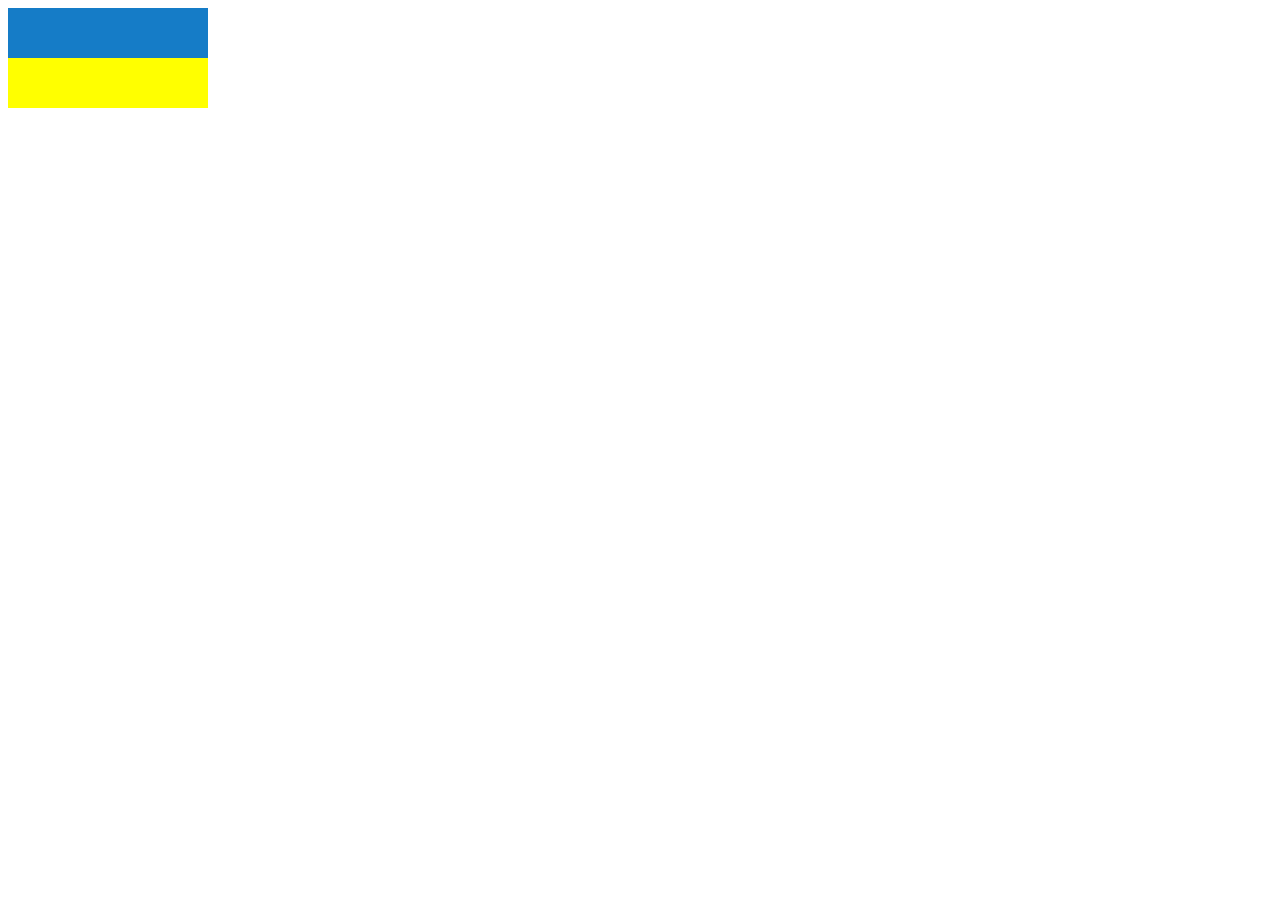
<file: linearGradient/index.html>
<!DOCTYPE html>
<html lang="en">
<head>
    <meta charset="UTF-8">
    <meta name="viewport" content="width=device-width, initial-scale=1.0">
    <title>Document</title>
    <link rel="stylesheet" href="style.css">
</head>
<body>
    <div class="flag-ua" id="ukraine"></div>
</body>
</html>
</file>
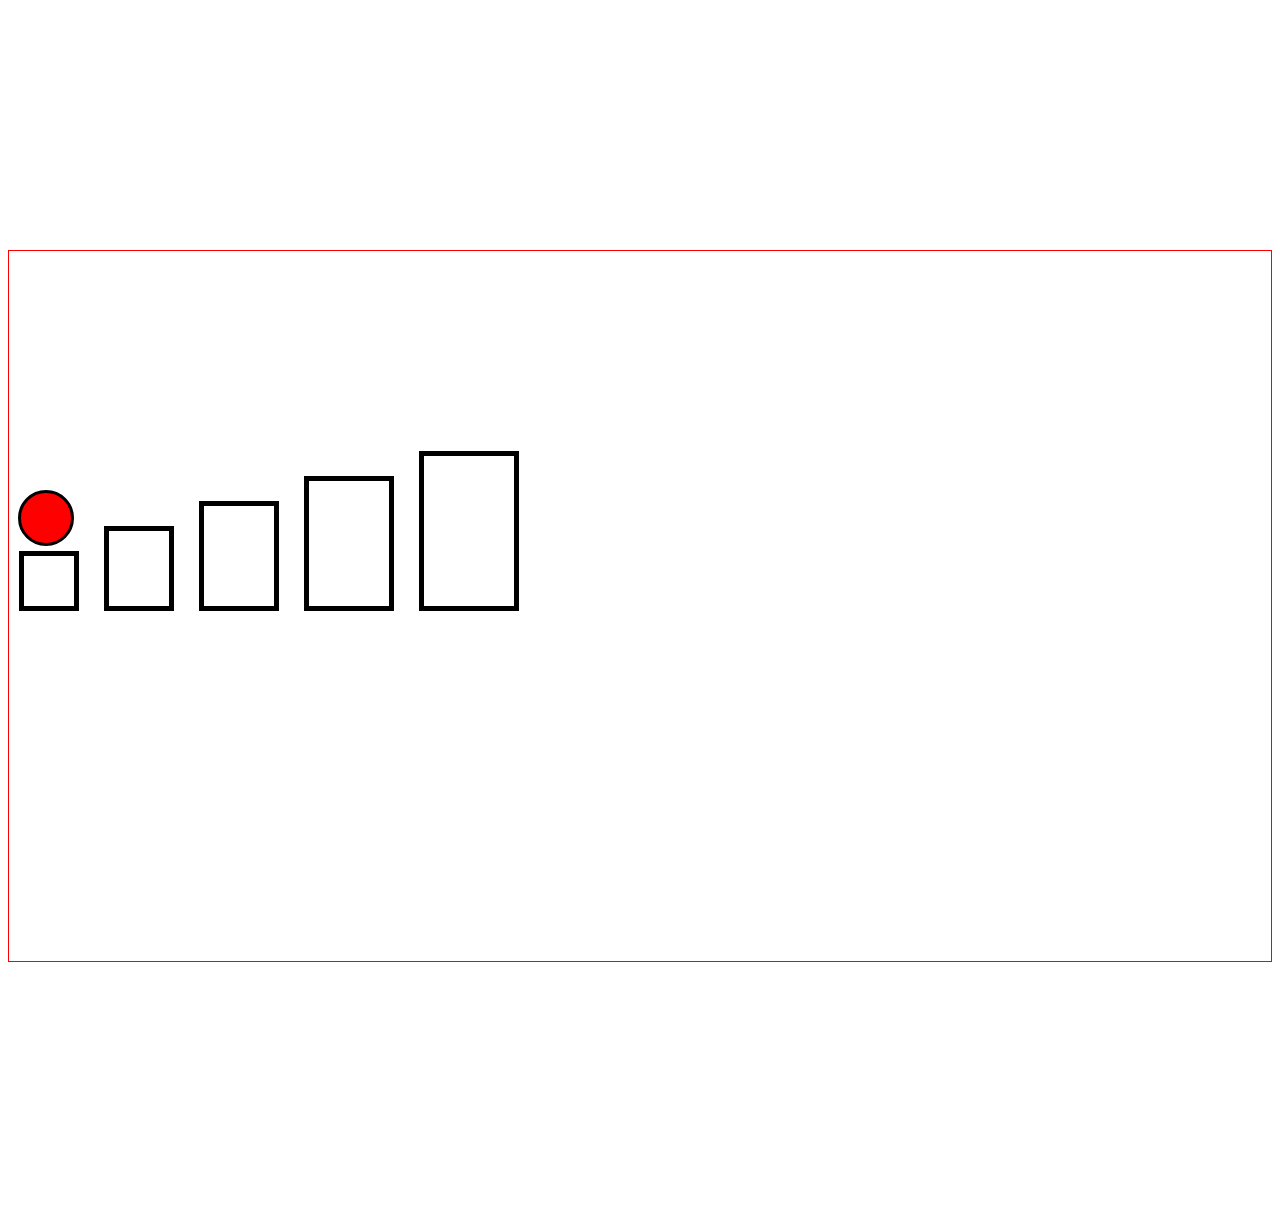
<file: tasks/ jumpBall/index.html>
<!DOCTYPE html>
<html lang="en">
  <head>
    <meta charset="UTF-8" />
    <meta name="viewport" content="width=device-width, initial-scale=1.0" />
    <title>Document</title>
    <link rel="stylesheet" href="style.css" />
  </head>
  <body>
    <div class="container">
      <div class="ball-wrapper">
        <div class="ball"></div>
      </div>
      <div class="container__step-1"></div>
      <div class="container__step-2"></div>
      <div class="container__step-3"></div>
      <div class="container__step-4"></div>
      <div class="container__step-5"></div>
    </div>
  </body>
</html>
</file>
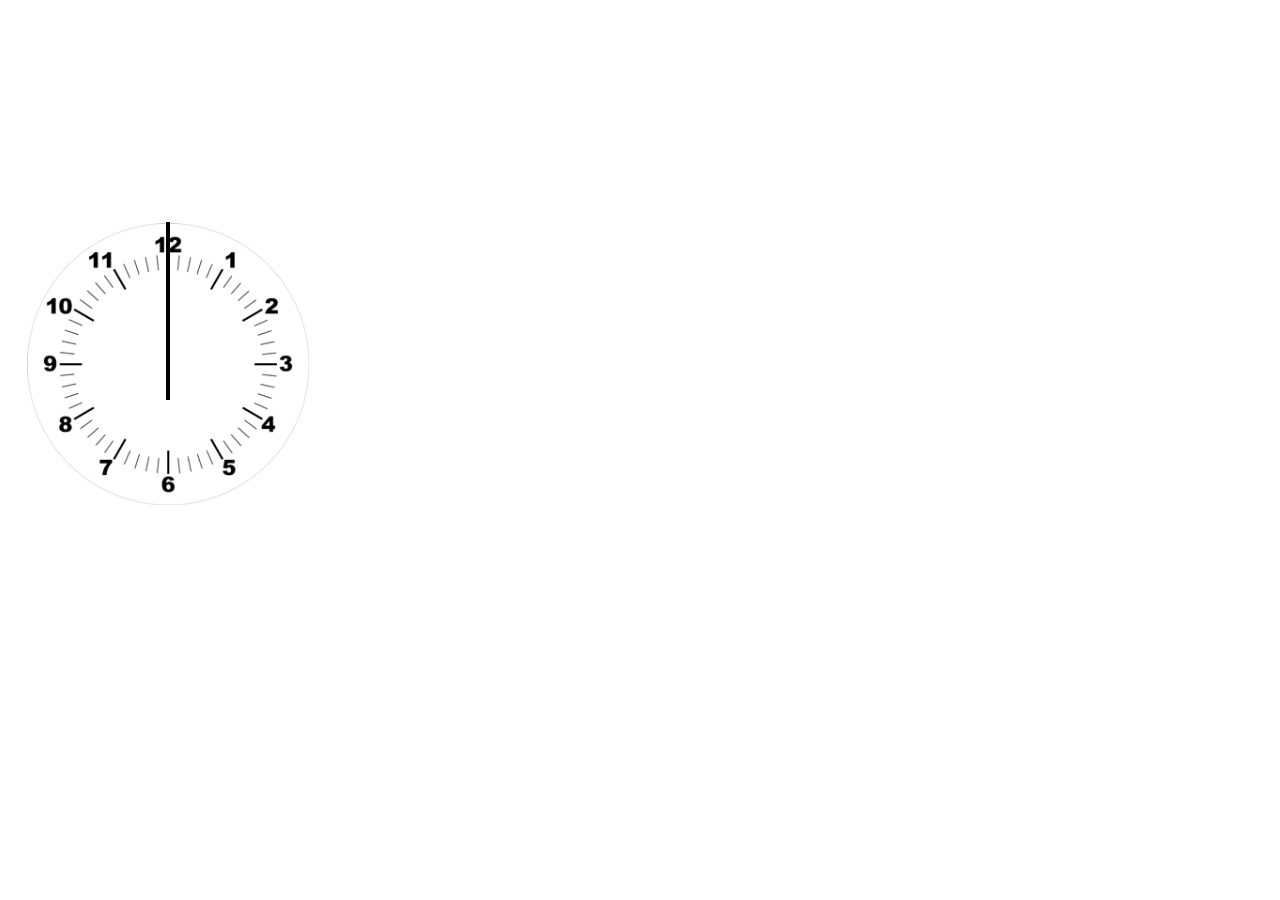
<file: tasks/animationCard/index.html>
<!DOCTYPE html>
<html lang="en">
  <head>
    <meta charset="UTF-8" />
    <meta name="viewport" content="width=device-width, initial-scale=1.0" />
    <title>Document</title>
    <link rel="stylesheet" href="style.css" />
  </head>
  <body>
    <article class="clock">
      <div class="hours-container">
        <div class="hours"></div>
      </div>
      <div class="minutes-container">
        <div class="minutes"></div>
      </div>
      <div class="seconds-container">
        <div class="seconds"></div>
      </div>
    </article>
  </body>
</html>
</file>
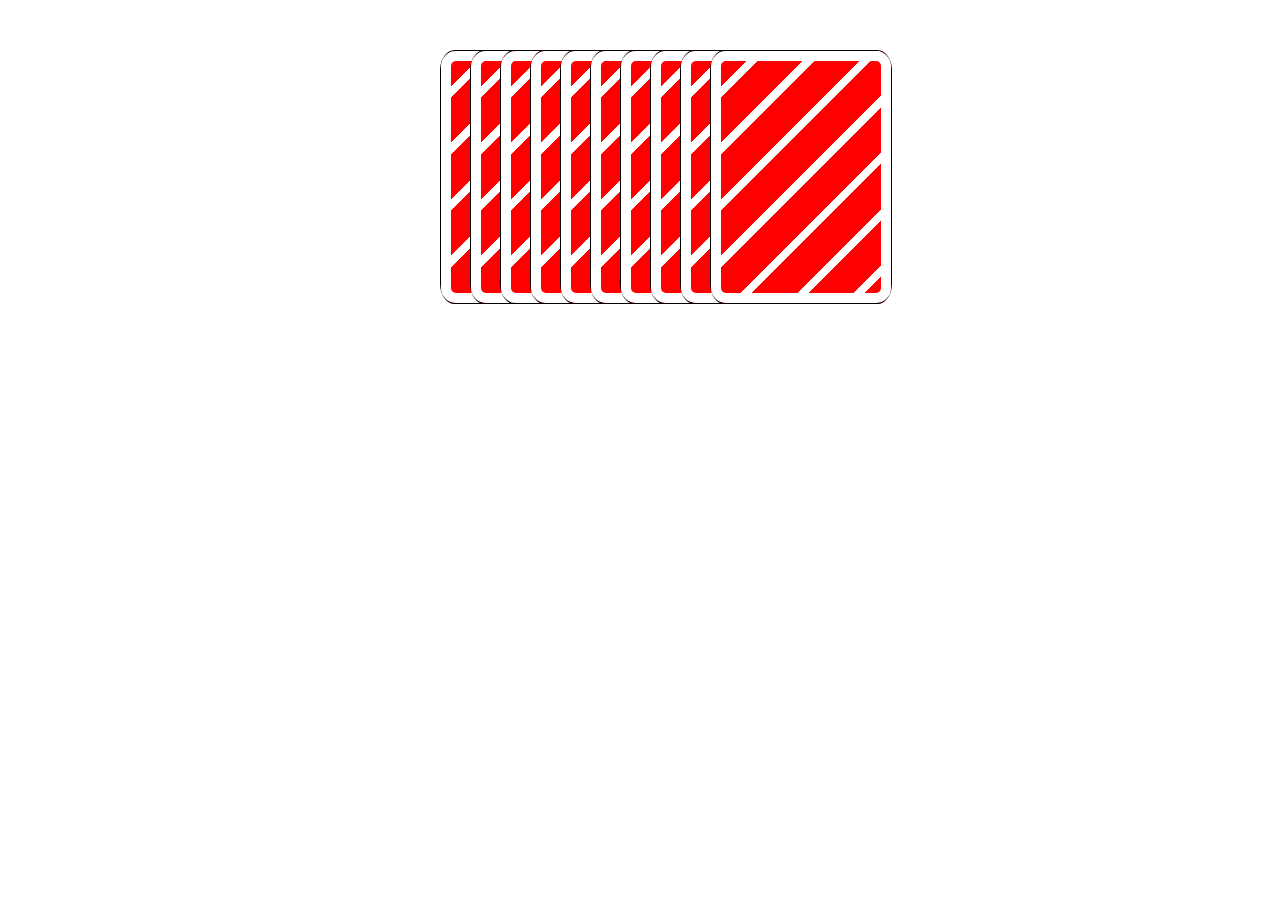
<file: tasks/cards/index.html>
<!DOCTYPE html>
<html lang="en">
<head>
    <meta charset="UTF-8">
    <meta name="viewport" content="width=device-width, initial-scale=1.0">
    <title>Document</title>
    <link rel="stylesheet" type="text.css" href="https://cdnjs.cloudflare.com/ajax/libs/normalize/8.0.1/normalize.css" >
    <link rel="stylesheet" href="style.css">
</head>
<body>
    <div class="main">
        <div class="card crd1">
            <div class="card-name-top">K</div>
            <div class="procode">
                ProCode
            </div>
            <div class="card-name-bottom">K</div>
        </div>
        <div class="card crd2">
            <div class="card-name-top">K</div>
            <div class="procode">
                ProCode
            </div>
            <div class="card-name-bottom">K</div>
        </div>
        <div class="card crd3">
            <div class="card-name-top">K</div>
            <div class="procode">
                ProCode
            </div>
            <div class="card-name-bottom">K</div>
        </div>
        <div class="card crd4">
            <div class="card-name-top">K</div>
            <div class="procode">
                ProCode
            </div>
            <div class="card-name-bottom">K</div>
        </div>
        <div class="card crd5">
            <div class="card-name-top">K</div>
            <div class="procode">
                ProCode
            </div>
            <div class="card-name-bottom">K</div>
        </div>
        <div class="card crd6">
            <div class="card-name-top">K</div>
            <div class="procode">
                ProCode
            </div>
            <div class="card-name-bottom">K</div>
        </div>
        <div class="card crd7">
            <div class="card-name-top">K</div>
            <div class="procode">
                ProCode
            </div>
            <div class="card-name-bottom">K</div>
        </div>
        <div class="card crd8">
            <div class="card-name-top">K</div>
            <div class="procode">
                ProCode
            </div>
            <div class="card-name-bottom">K</div>
        </div>
        <div class="card crd9">
            <div class="card-name-top">K</div>
            <div class="procode">
                ProCode
            </div>
            <div class="card-name-bottom">K</div>
        </div>
        <div class="card crd10">
            <div class="card-name-top">K</div>
            <div class="procode">
                ProCode
            </div>
            <div class="card-name-bottom">K</div>
        </div>
    </div>
</body>
</html>
</file>
<file: linearGradient/style.css>
#ukraine {
    background-image: linear-gradient(to bottom, #157cc7,#157cc7 50%, #ff0 50%, #ff0);
}

.flag-ua {
    height: 100px;
    width: 200px;
}
</file>
<file: tasks/ jumpBall/style.css>
html {
  margin: 0;
  padding: 0;
}
body {
  padding: 0;
  background-color: #fff;
  position: relative;
}
.container {
  margin: 250px auto;
  min-width: 992px;
  padding: 200px 10px 350px 10px;
  border: 1px solid red;
  display: flex;
  justify-content: flex-start;
  align-items: flex-end;
}

.container__step-1 {
  height: 50px;
  width: 50px;
  display: flex;
  margin-right: 25px;

  border: solid 5px black;
}
.container__step-2 {
  height: 75px;
  width: 60px;
  display: flex;
  margin-right: 25px;

  border: solid 5px black;
}
.container__step-3 {
  height: 100px;
  width: 70px;
  display: flex;
  margin-right: 25px;

  border: solid 5px black;
}
.container__step-4 {
  height: 125px;
  width: 80px;
  display: flex;
  margin-right: 25px;

  border: solid 5px black;
}
.container__step-5 {
  height: 150px;
  width: 90px;
  display: flex;
  margin-right: 25px;

  border: solid 5px black;
}
.ball-wrapper {
  left: 10px;
  top: 240px;
  position: absolute;
  animation: bouncing-ball;
  animation-duration: 1s;
  animation-timing-function: ease-out;
}
.ball {
  width: 50px;
  height: 50px;
  animation: bouncing-ball2;
  animation-duration: 1s;
  animation-timing-function: ease-out;
  background: red;
  border: 3px solid;
  border-radius: 50%;
}

@keyframes bouncing-ball {
  0% {
    transform: translate(0, 0);
  }
  20% {
    transform: translate(95px, -25px);
  }
  100% {
    transform: translate(195px, -25px);
  }
}
@keyframes bouncing-ball2 {
  0% {
    transform: translate(0, 0);
  }
  10% {
    transform: translate(0px, -25px);
  }
}
</file>
<file: tasks/animationCard/style.css>
.clock {
  border-radius: 50%;
  background: #fff url(img/clock1.png) no-repeat center;
  background-size: 88%;
  height: 20em;
  padding-bottom: 31%;
  position: relative;
  width: 20em;
}

.clock.simple:after {
  background: #000;
  border-radius: 50%;
  content: "";
  position: absolute;
  left: 50%;
  top: 50%;
  transform: translate(-50%, -50%);
  width: 5%;
  height: 5%;
  z-index: 10;
}

.seconds-container {
  position: absolute;
  top: 0;
  right: 0;
  bottom: 0;
  left: 0;
}

.seconds {
  background: #000;
  height: 25%;
  left: 49.5%;
  position: absolute;
  top: 30%;
  transform-origin: 50% 80%;
  width: 1%;
  z-index: 8;
}

@keyframes rotate {
  100% {
    transform: rotateZ(360deg);
  }
}
.seconds-container {
  animation: rotate 60s infinite steps(60);
}
</file>
<file: tasks/cards/style.css>
:root {
    --card-width: 180px
}

body {
    margin: 50px auto;
    width: 500px;
    /* border: 2px solid blue; */
}

.main {
    /* border: 2px solid rgb(126, 241, 43); */
    margin: 20px;
    position: relative;
    min-height: 50px;
}

.card {
    display: flex;
    flex-direction: row;
    position: absolute;
    width: var(--card-width);
    height: calc(var(--card-width) / 5 * 7);
    background:  repeating-linear-gradient(-225deg, red 0, red 32px, #fff 0, #fff 40px);
    border-radius: 8%;
    border: 0.5px solid #000;
}

.card::after {
    position: absolute;
    width: 100%;
    height: 100%;
    box-sizing: border-box;
    content: "";
    background-color: transparent;
    border: 10px solid #fff;
    border-radius: 15px;
}

.card:hover{
    background: #fff;
    box-shadow: 0 0 10px rgba(0, 0, 0 , 0.5);
    transition: 0.5s linear;
    top: -30px;
    z-index: 99;
}

.card:hover .procode,
.card:hover .card-name-top,
.card:hover .card-name-bottom {
    display: flex;
    justify-content: center;
    align-content: center;
}

.procode {
    display: none;
    position: absolute;
    top: 50%;
    left: 50%;
    transform: translate(-50%, -50%);
    font-size: 20px;
    font-weight: bold;
    color: #333333;
}

.card-name-top, .card-name-bottom{
    display: none;
    position: absolute;
    font-size: 20px;
    font-weight: bold;
    color: coral;
}

.card-name-top::after, .card-name-bottom::after {
    content: "♥";
    position: absolute;
    top: 90%;
    left: 10%;
}

.card-name-top{
    top: 3%;
    left: 5%;
}

.card-name-bottom{
    transform: rotate(180deg);
    bottom: 3%;
    right: 5%;
}

.crd1   {
    left: 30px;
    z-index: 1;
}
.crd2 {
    left: 60px;
    z-index: 2;
}
.crd3 {
    left: 90px;
    z-index: 3;
}
.crd4 {
    left: 120px;
    z-index: 4;
}
.crd5 {
    left: 150px;
    z-index: 5;
}
.crd6 {
    left: 180px;
    z-index: 6;
}
.crd7 {
    left: 210px;
    z-index: 7;
}
.crd8 {
    left: 240px;
    z-index: 8;
}
.crd9 {
    left: 270px;
    z-index: 9;
}
.crd10 {
    left: 300px;
    z-index: 10;
}
</file>
